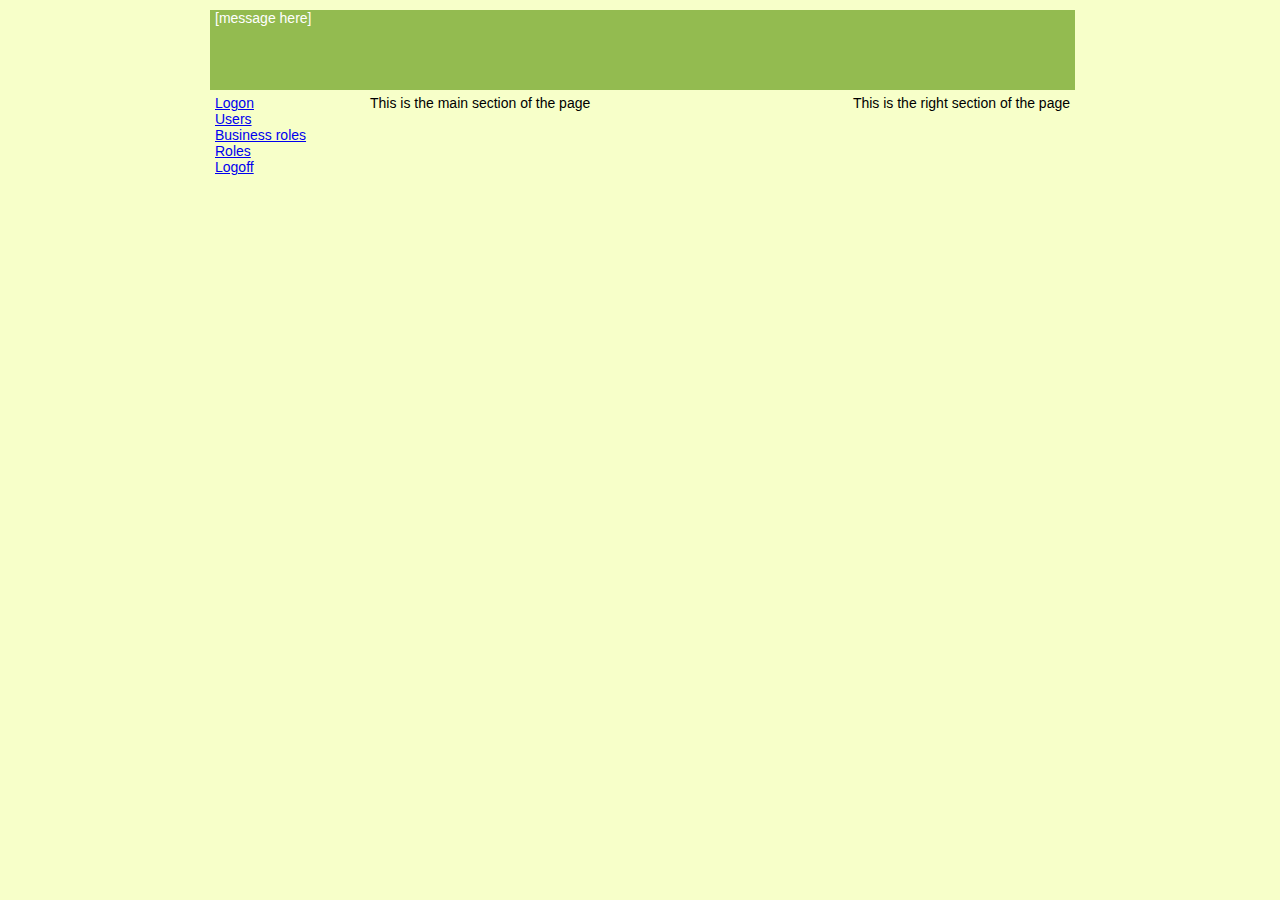
<file: org.yafra.server.jee/src/main/java/org/yafra/wicket/admin/Index.html>
<?xml version="1.0" encoding="UTF-8"?>
<html xmlns="http://www.w3.org/1999/xhtml"
	xmlns:wicket="http://wicket.apache.org/dtds.data/wicket-xhtml1.4-strict.dtd">
<head>
<title>Administration - YAFRA.org</title>
<wicket:link>
	<link href="style.css" rel="stylesheet" />
</wicket:link>
</head>
<body>
	<div id="container">
		<div id="header">
			<span wicket:id="AdminHeader" />
			<p />
			<span wicket:id="message">[message here]</span>
		</div>
		<div id="content">
			<div id="left">
				<wicket:link>
					<a href="AdminSignIn.html">Logon</a>
				</wicket:link>
				<br />
				<wicket:link>
					<a href="YafraUserPage.html">Users</a>
				</wicket:link>
				<br />
				<wicket:link>
					<a href="YafraBusRolePage.html">Business roles</a>
				</wicket:link>
				<br />
				<wicket:link>
					<a href="YafraTechRolePage.html">Roles</a>
				</wicket:link>
				<br />
				<wicket:link>
					<a href="AdminSignOut.html">Logoff</a>
				</wicket:link>
			</div>
			<div id="main">This is the main section of the page</div>
			<div id="right">This is the right section of the page</div>
		</div>
	</div>
</body>
</html>
</file>
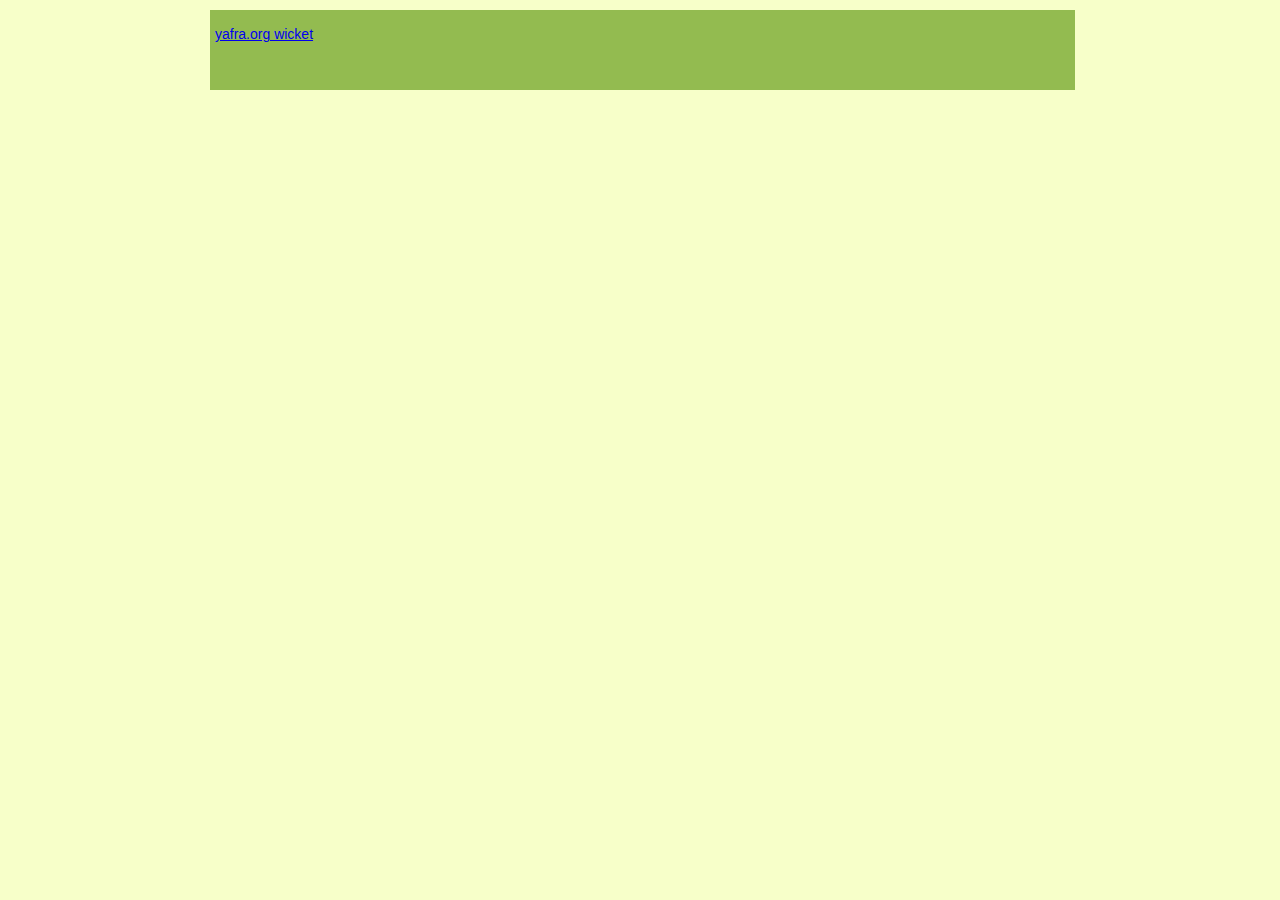
<file: org.yafra.server.jee/src/main/java/org/yafra/wicket/admin/AdminHeader.html>
<?xml version="1.0" encoding="UTF-8" ?>
<html xmlns:wicket="http://wicket.apache.org">
<head>
<title>Administration - YAFRA.org</title>
<wicket:link>
	<link href="style.css" rel="stylesheet" />
</wicket:link>
</head>
<body>
<div id="container">
<div id="header">
  <wicket:panel>
	<br/>
    <a href="index.html" target="_top">yafra.org wicket</a>
	<h1><span wicket:id="Title">[test title]</span></h1>
    <br/>
  </wicket:panel>
</div>
</div>
</body>
</html>
</file>
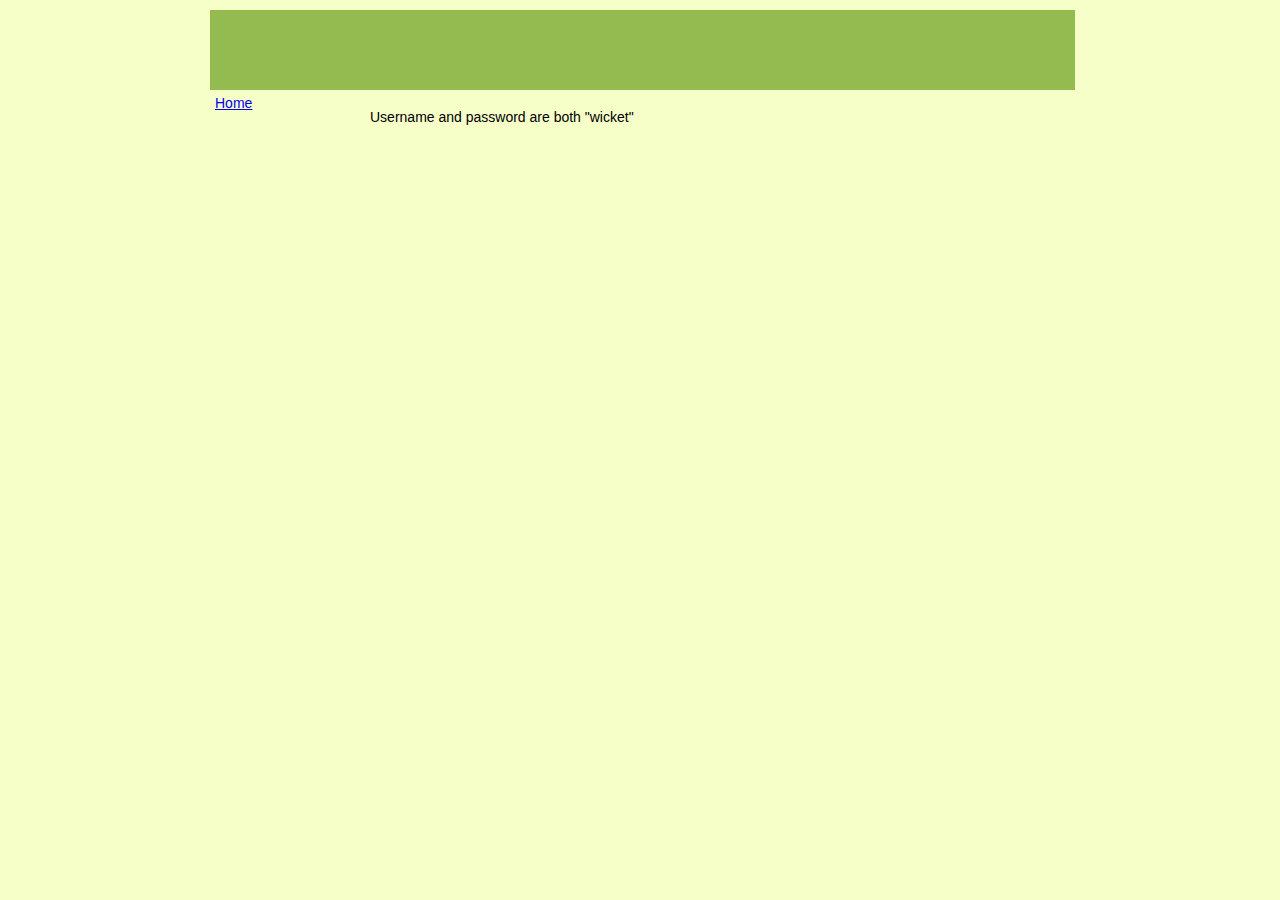
<file: org.yafra.server.jee/src/main/java/org/yafra/wicket/admin/AdminSignIn.html>
<?xml version="1.0" encoding="UTF-8"?>
<html xmlns:wicket="http://wicket.apache.org">
<head>
<title>Administration - YAFRA.org</title>
<wicket:link>
	<link href="style.css" rel="stylesheet" />
</wicket:link>
</head>
<body>
	<div id="container">
		<div id="header">
			<span wicket:id="AdminHeader" />
		</div>
		<div id="content">
			<div id="left">
				<wicket:link><a href="Index.html">Home</a></wicket:link>
			</div>
			<div id="main">
				<p>
				Username and password are both "wicket"
				</p>
				<span wicket:id="signInPanel" />
			</div>
			<div id="right"></div>
		</div>
	</div>
</body>
</html>
</file>
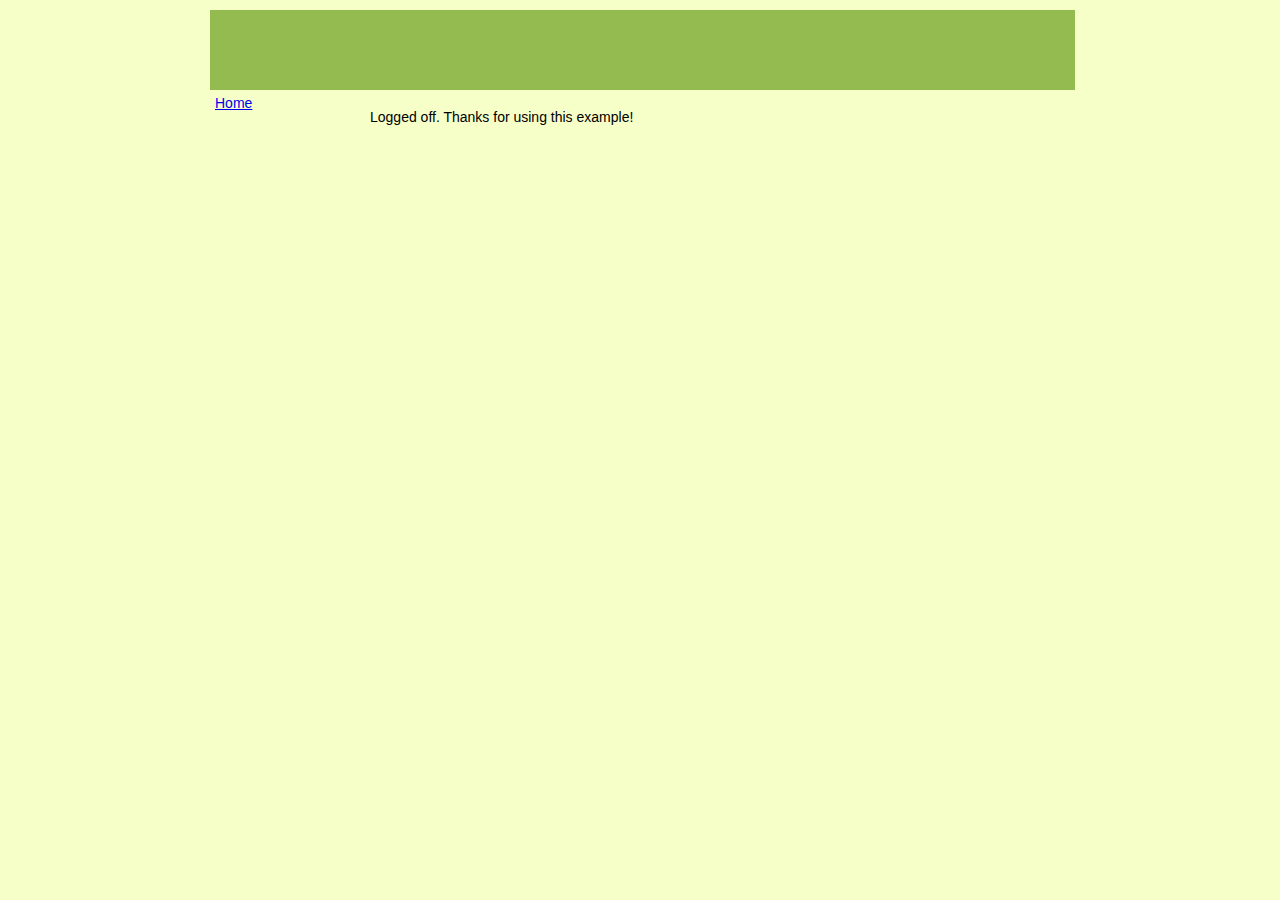
<file: org.yafra.server.jee/src/main/java/org/yafra/wicket/admin/AdminSignOut.html>
<?xml version="1.0" encoding="UTF-8"?>
<html xmlns:wicket="http://wicket.apache.org">
<head>
<title>Administration - YAFRA.org</title>
<wicket:link>
	<link href="style.css" rel="stylesheet" />
</wicket:link>
</head>
<body>
	<div id="container">
		<div id="header">
			<span wicket:id="AdminHeader" />
		</div>
		<div id="content">
			<div id="left">
				<wicket:link><a href="Index.html">Home</a></wicket:link>
			</div>
			<div id="main">
				<p>
				Logged off. Thanks for using this example!
				</p>
			</div>
			<div id="right"></div>
		</div>
	</div>
</body>
</html>
</file>
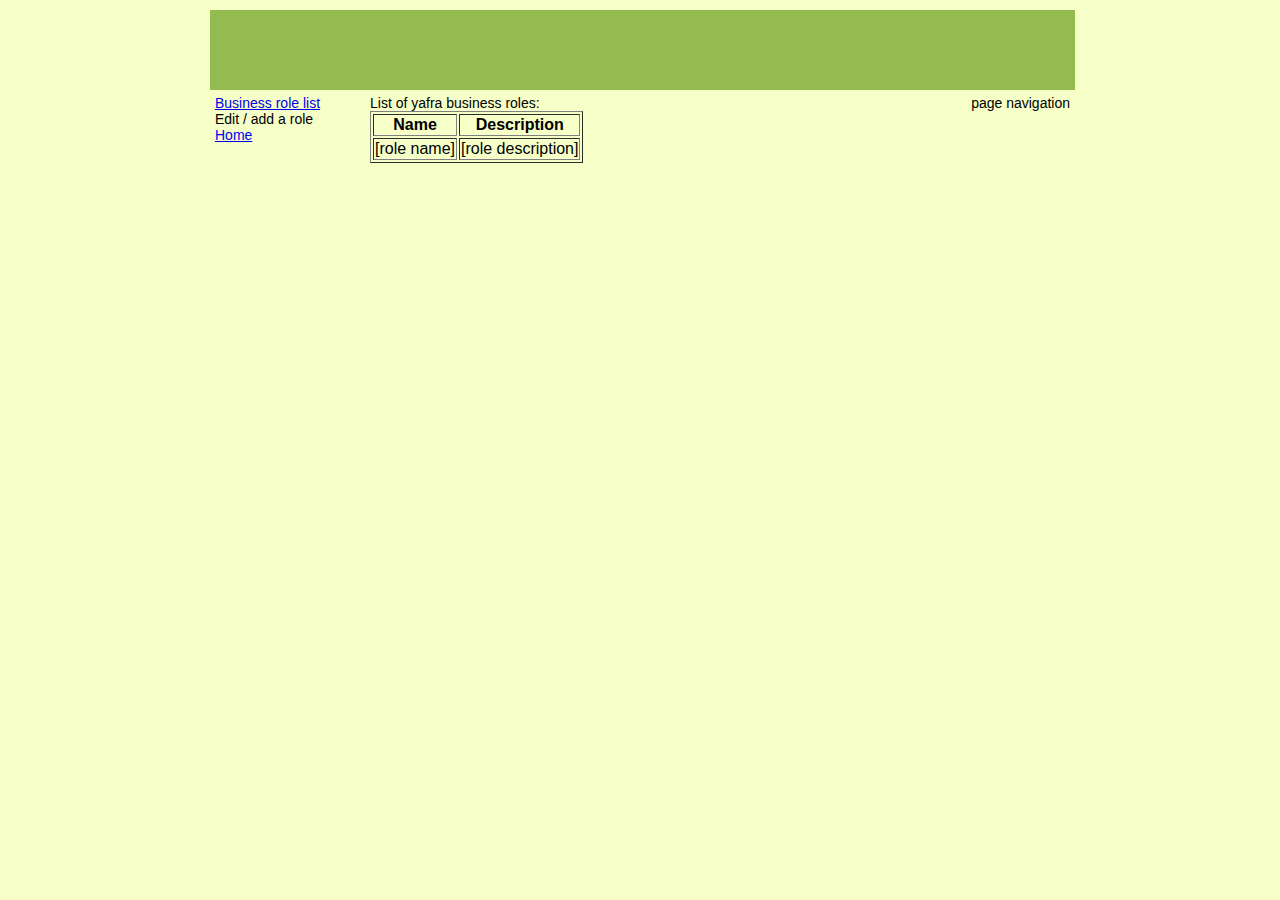
<file: org.yafra.server.jee/src/main/java/org/yafra/wicket/admin/YafraBusRolePage.html>
<?xml version="1.0" encoding="UTF-8"?>
<html xmlns:wicket="http://wicket.apache.org">
<head>
<title>Administration - YAFRA.org</title>
<wicket:link>
	<link href="style.css" rel="stylesheet" />
</wicket:link>
</head>
<body>
	<div id="container">
		<div id="header">
			<span wicket:id="AdminHeader" />
		</div>
		<div id="content">
			<div id="left">
				<wicket:link>
					<a href="YafraTechRolePage.html">Business role list</a>
				</wicket:link>
				<br /> Edit / add a role <br />
				<wicket:link>
					<a href="Index.html">Home</a>
				</wicket:link>
			</div>
			<div id="main">
				<div id="tabletitle">List of yafra business roles:</div>
				<table border="1">
					<tr>
						<th>Name</th>
						<th>Description</th>
					</tr>
					<div wicket:id="yafrabrole" class="MYafraBusinessRole">
						<tr>
							<td wicket:id="name">[role name]</td>
							<td wicket:id="description">[role description]</td>
						</tr>
					</div>
				</table>
				<p></p>
			</div>
			<div id="right" wicket:id="navigator">page navigation</div>
		</div>
	</div>
</body>
</html>
</file>
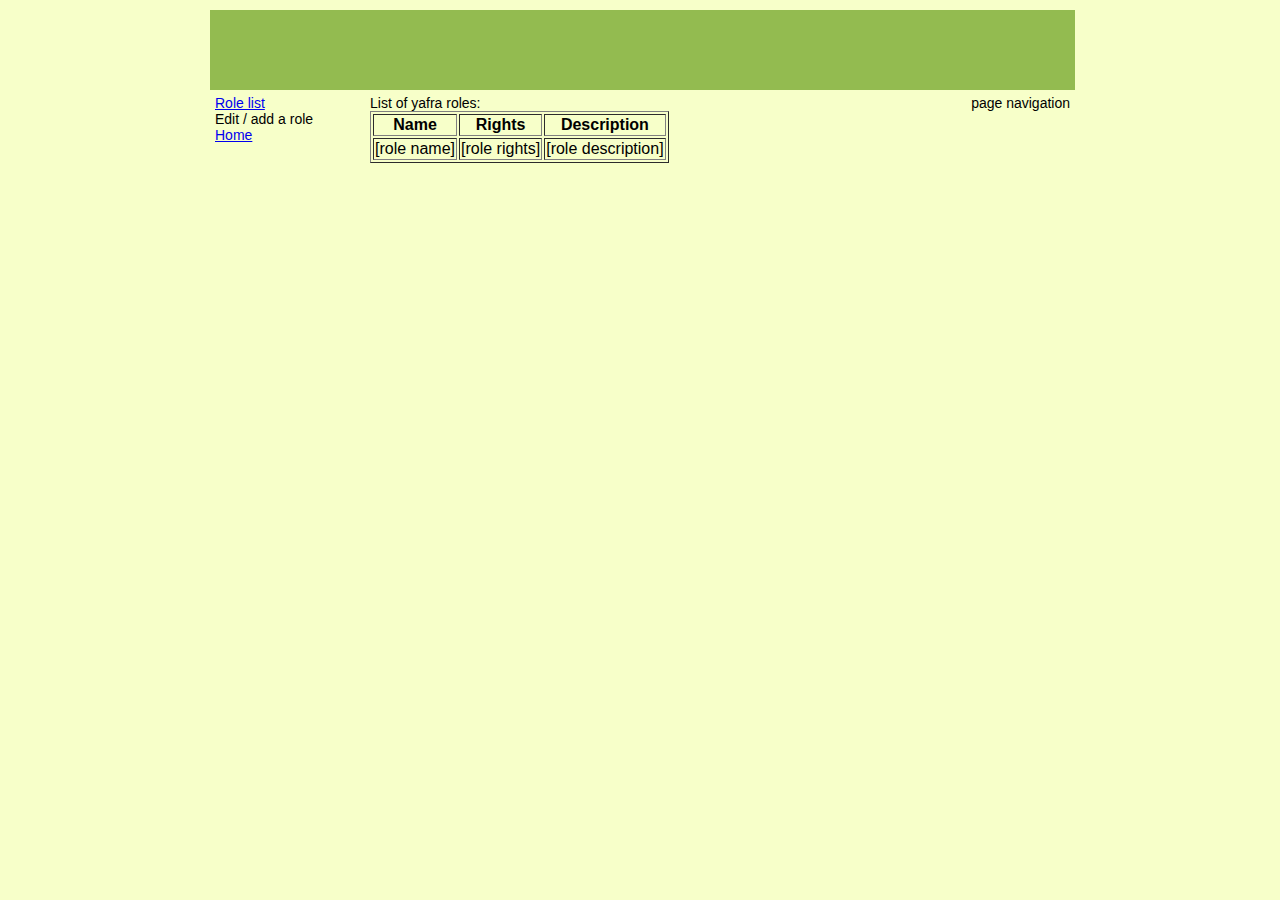
<file: org.yafra.server.jee/src/main/java/org/yafra/wicket/admin/YafraTechRolePage.html>
<?xml version="1.0" encoding="UTF-8"?>
<html xmlns:wicket="http://wicket.apache.org">
<head>
<title>Administration - YAFRA.org</title>
<wicket:link>
	<link href="style.css" rel="stylesheet" />
</wicket:link>
</head>
<body>
	<div id="container">
		<div id="header">
			<span wicket:id="AdminHeader" />
		</div>
		<div id="content">
			<div id="left">
				<wicket:link>
					<a href="YafraTechRolePage.html">Role list</a>
				</wicket:link>
				<br /> Edit / add a role <br />
				<wicket:link>
					<a href="Index.html">Home</a>
				</wicket:link>
			</div>
			<div id="main">
				<div id="tabletitle">List of yafra roles:</div>
				<table border="1">
					<tr>
						<th>Name</th>
						<th>Rights</th>
						<th>Description</th>
					</tr>
					<div wicket:id="yafrarole" class="MYafraRole">
						<tr>
							<td wicket:id="name">[role name]</td>
							<td wicket:id="rights">[role rights]</td>
							<td wicket:id="description">[role description]</td>
						</tr>
					</div>
				</table>
				<p></p>
			</div>
			<div id="right" wicket:id="navigator">page navigation</div>
		</div>
	</div>
</body>
</html>
</file>
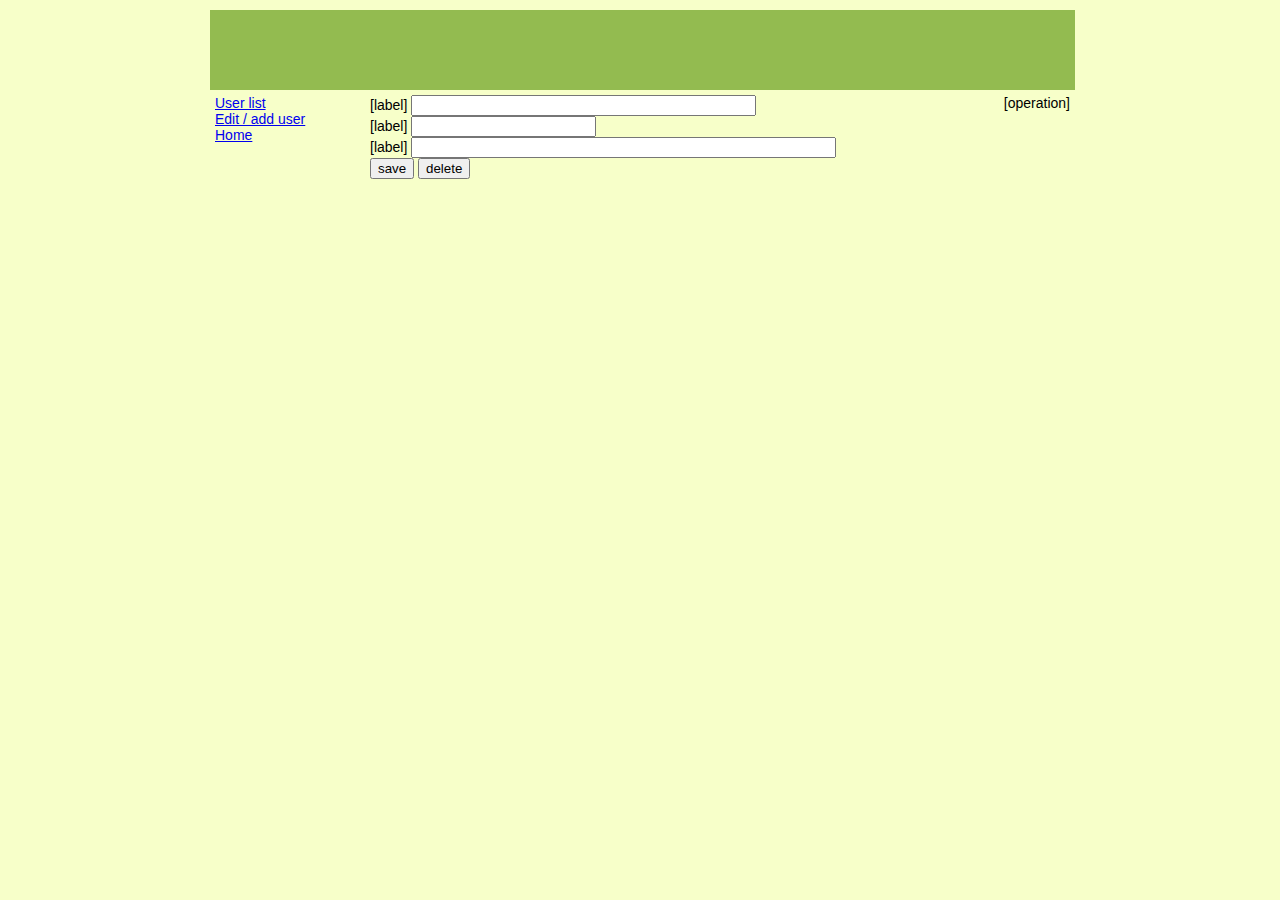
<file: org.yafra.server.jee/src/main/java/org/yafra/wicket/admin/YafraUserEdit.html>
<?xml version="1.0" encoding="UTF-8"?>
<html xmlns:wicket="http://wicket.apache.org">
<head>
<title>Administration - YAFRA.org</title>
<wicket:link>
	<link href="style.css" rel="stylesheet" />
</wicket:link>
</head>
<body>
	<div id="container">
		<div id="header">
			<span wicket:id="AdminHeader" />
		</div>
		<div id="content">
			<div id="left">
				<wicket:link>
					<a href="YafraUserPage.html">User list</a>
				</wicket:link>
				<br />
				<wicket:link>
					<a href="YafraUserEdit.html">Edit / add user</a>
				</wicket:link>
				<br />
				<wicket:link>
					<a href="Index.html">Home</a>
				</wicket:link>
			</div>
			<div id="main">
				<FORM wicket:id="personForm" class="YafraUserForm">
           		<label for="name" wicket:id="lName">[label]</label>
 				<INPUT wicket:id="name" id="name" type="text" size="40" />
				<BR />
           		<label for="id" wicket:id="lId">[label]</label>
				<INPUT wicket:id="id" id="id" type="text" size="20" />
				<BR />
           		<label for="link" wicket:id="lLink">[label]</label>
				<INPUT wicket:id="link" id="link" type="text" size="50" />
				<BR />
				<input type="submit" wicket:id="bSave" value="save" />
				<input type="submit" wicket:id="bDelete" value="delete" />
				</FORM>
			</div>
			<div id="right">
				<label wicket:id="lFormops">[operation]</label>
			</div>
			<div id="feedbackPanel">  <span wicket:id="feedbackPanel"/>   </div>
		</div>
	</div>
</body>
</html>
</file>
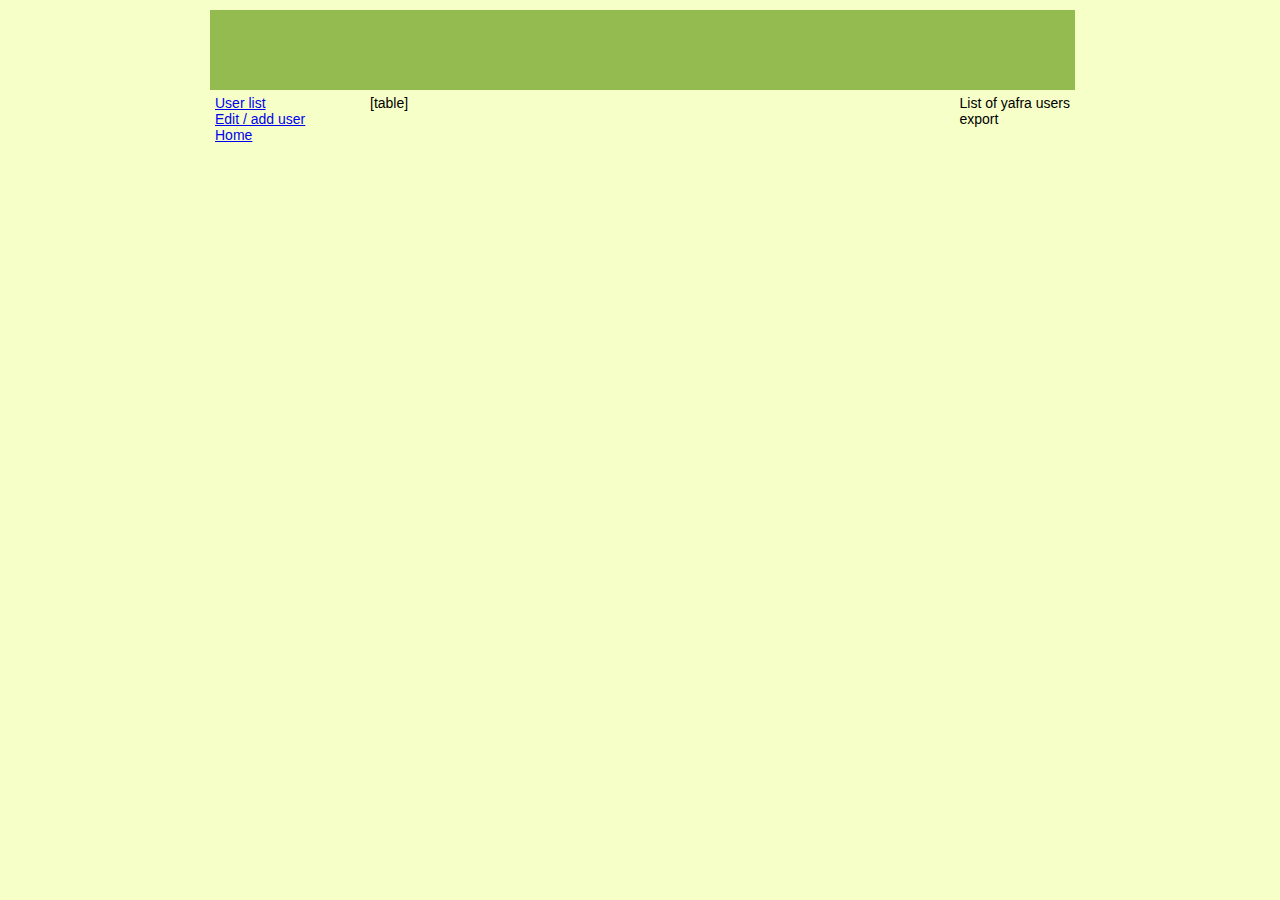
<file: org.yafra.server.jee/src/main/java/org/yafra/wicket/admin/YafraUserPage.html>
<?xml version="1.0" encoding="UTF-8"?>
<html xmlns:wicket="http://wicket.apache.org">
<head>
<title>Administration - YAFRA.org</title>
<wicket:link>
	<link href="style.css" rel="stylesheet" />
</wicket:link>
</head>
<body>
	<div id="container">
		<div id="header">
			<span wicket:id="AdminHeader" />
		</div>
		<div id="content">
			<div id="left">
				<wicket:link>
					<a href="YafraUserPage.html">User list</a>
				</wicket:link>
				<br />
				<wicket:link>
					<a href="YafraUserEdit.html">Edit / add user</a>
				</wicket:link>
				<br />
				<wicket:link>
					<a href="Index.html">Home</a>
				</wicket:link>
			</div>
			<div id="main">
				<table class="dataview" wicket:id="datatable">[table]</table>
			</div>
			<div id="right">
				List of yafra users
				<BR />
 				<a wicket:id="excelExport">export</a>
			</div>
		</div>
	</div>
</body>
</html>
</file>
<file: org.yafra.server.jee/src/main/java/org/yafra/wicket/admin/style.css>
/*
 * Licensed to the Apache Software Foundation (ASF) under one or more
 * contributor license agreements.  See the NOTICE file distributed with
 * this work for additional information regarding copyright ownership.
 * The ASF licenses this file to You under the Apache License, Version 2.0
 * (the "License"); you may not use this file except in compliance with
 * the License.  You may obtain a copy of the License at
 *
 *      http://www.apache.org/licenses/LICENSE-2.0
 *
 * Unless required by applicable law or agreed to in writing, software
 * distributed under the License is distributed on an "AS IS" BASIS,
 * WITHOUT WARRANTIES OR CONDITIONS OF ANY KIND, either express or implied.
 * See the License for the specific language governing permissions and
 * limitations under the License.
 *
 * Yafra project: http://www.yafra.org/
 */
 body {
	background: #F7FFC9;
	color: #000000;
	margin: 0;
	padding: 0;
	font-family: arial, georgia, times, serif;
	font-size: 14px;
}

div {
	margin: 0;
	padding: 0;
}

#container {
	margin-left: auto;
	margin-right: auto;
	width: 860px;
}

#header {
	padding-left: 5px;
	margin-top: 10;
	width: 100%;
	height: 80px;
	background: #93bb50;
	color: #ffffff;
}

#content {
	margin-top: 5px;
	width: 100%;
}

#left {
	/* margin-left: 5; */
	padding-left: 5px;
	width: 150px;
	float: left;
}

#main {
	padding-left: 5px;
	width: 480px;
	float: left;
}

#right {
	margin: 0;
	width: auto;
	float: right;
}

#header h1 {
	display: none;
}
div.tabRowContent {
	border-color: #DDDDDD;
	border-style: solid;
	border-width: 1px;
	margin: 4px;
	padding: 4px;
}


tr.navigation .navigatorLabel {float:left; }
tr.navigation .navigator { text-align: right; }


table.dataview {
	margin-bottom: 10px;
	border-bottom: 1px solid #0079d6;
	font-size: 1em;
	font-family: arial;
	}
	
table.dataview caption { text-align: left; }
table.dataview tr { padding-top: 2px; padding-bottom: 2px; }
table.dataview tr.even { background-color: #ffebcd; }
table.dataview tr.odd { background-color: #fff; }
table.dataview tr td { padding-left: 8px; padding-right: 30px; }
table.dataview tr th { color: black; padding-top: 3px; padding-bottom: 3px; padding-left: 8px; padding-right: 30px; background-color: #c1e4ff; border-bottom: 1px solid #0079d6; border-top: 1px solid #0079d6; text-align: left; white-space: nowrap; vertical-align: middle;}

table.dataview tr th { background-position: right; background-repeat:no-repeat; }
table.dataview tr th.wicket_orderDown {
	background-color: #87cbff; background-image: url(images/arrow_down.png); }
table.dataview tr th.wicket_orderUp {
	background-color: #87cbff; background-image: url(images/arrow_up.png); }
table.dataview tr th.wicket_orderNone {
	background-image: url(images/arrow_off.png);
}
table.dataview tr th a { font-weight: normal; }
table.dataview #message { padding-left: 3px; }
table.dataview caption { padding-bottom: 2px; }
</file>
